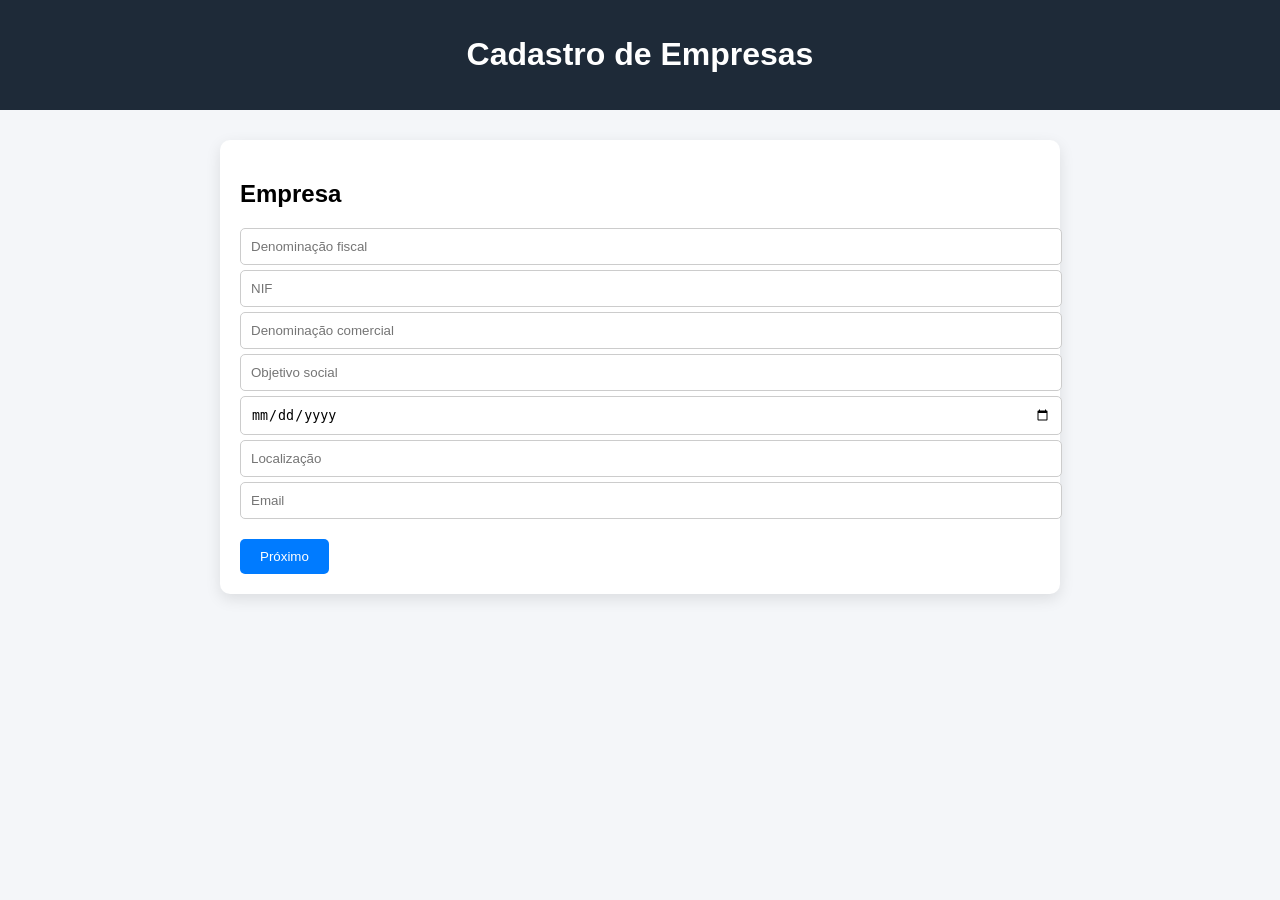
<file: index.html>
<!DOCTYPE html>
<html lang="pt">
<head>
<meta charset="UTF-8">
<meta name="viewport" content="width=device-width, initial-scale=1.0">
<title>Cadastro de Empresas</title>

<style>
body {
  font-family: Arial, sans-serif;
  margin: 0;
  background: #f4f6f9;
}
header {
  background: #1e2a38;
  color: white;
  padding: 15px;
  text-align: center;
}
.container {
  max-width: 800px;
  margin: 30px auto;
  background: white;
  padding: 20px;
  border-radius: 10px;
  box-shadow: 0 5px 15px rgba(0,0,0,0.1);
}
h2 { margin-bottom: 15px; }
label { display: block; margin-top: 10px; }

input, select {
  width: 100%;
  padding: 10px;
  margin-top: 5px;
  border-radius: 5px;
  border: 1px solid #ccc;
}

.radio-group { margin-top: 10px; }
.radio-group label {
  display: inline-block;
  margin-right: 15px;
}

.buttons {
  margin-top: 20px;
  display: flex;
  justify-content: space-between;
}

button {
  padding: 10px 20px;
  border: none;
  border-radius: 5px;
  cursor: pointer;
}

.next { background: #007bff; color: white; }
.prev { background: #6c757d; color: white; }

@media (max-width: 600px) {
  .container { margin: 10px; }
}
</style>
</head>

<body>

<header>
  <h1>Cadastro de Empresas</h1>
</header>

<div class="container">
<form id="formulario">

<!-- Página 1 -->
<div class="page">
  <h2>Empresa</h2>
  <input type="text" name="denominacaoFiscal" placeholder="Denominação fiscal" required>
  <input type="text" name="nif" placeholder="NIF" required>
  <input type="text" name="denominacaoComercial" placeholder="Denominação comercial" required>
  <input type="text" name="objetivo" placeholder="Objetivo social" required>
  <input type="date" name="inicio" required>
  <input type="text" name="localizacao" placeholder="Localização" required>
  <input type="email" name="email" placeholder="Email" required>
</div>

<!-- Página 2 -->
<div class="page" style="display:none;">
  <h2>Tipologia</h2>
  <div class="radio-group">
    <label><input type="radio" name="tipologia" value="Unipessoal" required> Unipessoal</label>
    <label><input type="radio" name="tipologia" value="Por quotas"> Por quotas</label>
    <label><input type="radio" name="tipologia" value="Anonima"> Anónima</label>
  </div>
</div>

<!-- Página 3 -->
<div class="page" style="display:none;">
  <h2>Representação legal</h2>
  <input type="text" name="nome" placeholder="Nome" required>
  <input type="file" name="documento" accept=".pdf" required>
  <input type="text" name="contacto" placeholder="Contacto" required>
</div>

<!-- Página 4 -->
<div class="page" style="display:none;">
  <h2>Recursos Humanos</h2>

  <h4>Nacionais</h4>
  <input type="number" name="nacionais_m" placeholder="Masculino" required>
  <input type="number" name="nacionais_f" placeholder="Feminino" required>

  <h4>Estrangeiros</h4>
  <input type="number" name="estrangeiros_m" placeholder="Masculino" required>
  <input type="number" name="estrangeiros_f" placeholder="Feminino" required>

  <h4>Totais (calculado automaticamente)</h4>

<div style="margin-top:10px;">
  <label>Total de Nacionais</label>
  <input type="number" id="total_nacionais" readonly>
</div>

<div style="margin-top:10px;">
  <label>Total de Estrangeiros</label>
  <input type="number" id="total_estrangeiros" readonly>
</div>

<div style="margin-top:10px;">
  <label><strong>Total Geral</strong></label>
  <input type="number" id="total_geral" readonly style="font-weight:bold; background:#eef;">
</div>
</div>

<!-- Página 5 -->
<div class="page" style="display:none;">
  <h2>Obrigações</h2>
  <h3>Segurança Social</h3>
  <select name="seguranca_social" required>
    <option>Não</option>
    <option>Sim</option>
  </select>
  <h3>IRT</h3>
  <select name="irt" required>
    <option>Não</option>
    <option>Sim</option>
  </select>
</div>

<!-- Página 6 -->
<div class="page" style="display:none;">
  <h2>Serviços Públicos</h2>
  <h3>EPAL</h3>
  <select name="epal" required><option>Não</option><option>Sim</option></select>
  <h3>ENDE</h3>
  <select name="ende" required><option>Não</option><option>Sim</option></select>
  <h3>Resíduos</h3>
  <select name="residuos" required><option>Não</option><option>Sim</option></select>
  <h3>ELISAL</h3>
  <select name="elisal" required><option>Não</option><option>Sim</option></select>
  <h3>VISTA</h3>
  <select name="vista" required><option>Não</option><option>Sim</option></select>
</div>

<!-- Página 7 -->
<div class="page" style="display:none;">
  <h2>Imóvel</h2>
  <div class="radio-group">
    <label><input type="radio" name="imovel" value="Proprio" required> Próprio</label>
    <label><input type="radio" name="imovel" value="Renda"> Renda</label>
  </div>
</div>

<!-- Página 8 -->
<div class="page" style="display:none;">
  <h2>Atividade</h2>
  <div class="radio-group">
    <label><input type="radio" name="comercio" value="Importacao" required> Importação</label>
    <label><input type="radio" name="comercio" value="Grosso"> Grosso</label>
    <label><input type="radio" name="comercio" value="Retalho"> Retalho</label>
    <label><input type="radio" name="comercio" value="Servicos"> Serviços</label>
  </div>
</div>

<div class="buttons">
  <button type="button" class="prev" id="prevBtn" onclick="prevPage()">Anterior</button>
  <button type="button" class="next" id="nextBtn" onclick="nextPage()">Próximo</button>
</div>

</form>
</div>

<script>
let currentPage = 0;
const pages = document.querySelectorAll('.page');
const nextBtn = document.getElementById("nextBtn");
const prevBtn = document.getElementById("prevBtn");
prevBtn.style.display = "none";

function showPage(index) {
  pages.forEach((p, i) => {
    p.style.display = i === index ? 'block' : 'none';
  });

  // botão anterior (CORRETO)
  if (index === 0) {
    prevBtn.style.display = "none";
  } else {
    prevBtn.style.display = "inline-block";
  }

  // texto do botão próximo
  nextBtn.textContent = (index === pages.length - 1) ? "Finalizar" : "Próximo";
}

async function nextPage() {
  const fields = pages[currentPage].querySelectorAll("input, select");

  for (let field of fields) {
    if (!field.checkValidity()) {
      field.reportValidity();
      return;
    }
  }

  const radios = pages[currentPage].querySelectorAll("input[type='radio']");
  if (radios.length > 0) {
    const names = [...new Set([...radios].map(r => r.name))];

    for (let name of names) {
      const group = pages[currentPage].querySelectorAll(`input[name="${name}"]`);
      const checked = [...group].some(r => r.checked);

      if (!checked) {
        alert("Seleciona uma opção antes de continuar.");
        return;
      }
    }
  }

  if (currentPage === pages.length - 1) {

  const form = document.getElementById("formulario");
  const formData = new FormData(form);
  const file = formData.get("documento");

  // PDF em base64
  const fileBase64 = await new Promise((resolve) => {
    const reader = new FileReader();
    reader.readAsDataURL(file);
    reader.onload = () => resolve(reader.result.split(",")[1]);
  });

  // Cálculos
  const nm = parseInt(formData.get("nacionais_m")) || 0;
  const nf = parseInt(formData.get("nacionais_f")) || 0;
  const em = parseInt(formData.get("estrangeiros_m")) || 0;
  const ef = parseInt(formData.get("estrangeiros_f")) || 0;

  const totalM = nm + em;
  const totalF = nf + ef;
  const totalG = totalM + totalF;

  // ENVIAR TUDO PARA O APPS SCRIPT
  await fetch("https://script.google.com/macros/s/AKfycbxOiR8S4jtq6CXOnqrcYq4OTM82nfTlczNEgJcRBqxzLigALotLPaI2YJ8KPa9mp12eYg/exec", {
    method: "POST",
    body: JSON.stringify({
      denominacaoFiscal: formData.get("denominacaoFiscal"),
      nif: formData.get("nif"),
      denominacaoComercial: formData.get("denominacaoComercial"),
      objetivoSocial: formData.get("objetivo"),
      dataInicio: formData.get("inicio"),
      localizacao: formData.get("localizacao"),
      email: formData.get("email"),

      tipologia: formData.get("tipologia"),
      nome: formData.get("nome"),
      contacto: formData.get("contacto"),

      pdfBase64: fileBase64,
      pdfNome: file.name,

      nacionaisM: nm,
      nacionaisF: nf,
      estrangeirosM: em,
      estrangeirosF: ef,

      totalM,
      totalF,
      totalG,

      segurancaSocial: formData.get("seguranca_social"),
      irt: formData.get("irt"),
      epal: formData.get("epal"),
      ende: formData.get("ende"),
      residuos: formData.get("residuos"),
      elisal: formData.get("elisal"),
      vista: formData.get("vista"),

      imovel: formData.get("imovel"),
      tipoAtividade: formData.get("comercio")
    })
  });

  alert("Formulário enviado com sucesso!");

  form.reset();
  currentPage = 0;
  showPage(currentPage);
  return;
}
  

  currentPage++;
  showPage(currentPage);
}

function prevPage() {
  if (currentPage > 0) {
    currentPage--;
    showPage(currentPage);
  }
}

showPage(currentPage);

function calcularTotais() {
  const nm = parseInt(document.querySelector('[name="nacionais_m"]')?.value) || 0;
  const nf = parseInt(document.querySelector('[name="nacionais_f"]')?.value) || 0;
  const em = parseInt(document.querySelector('[name="estrangeiros_m"]')?.value) || 0;
  const ef = parseInt(document.querySelector('[name="estrangeiros_f"]')?.value) || 0;

  const totalNacionais = nm + nf;
  const totalEstrangeiros = em + ef;
  const totalGeral = totalNacionais + totalEstrangeiros;

  document.getElementById("total_nacionais").value = totalNacionais;
  document.getElementById("total_estrangeiros").value = totalEstrangeiros;
  document.getElementById("total_geral").value = totalGeral;
}

// ativa o cálculo sempre que escrever
document.addEventListener("input", function(e) {
  if (
    e.target.name === "nacionais_m" ||
    e.target.name === "nacionais_f" ||
    e.target.name === "estrangeiros_m" ||
    e.target.name === "estrangeiros_f"
  ) {
    calcularTotais();
  }
});
</script>

</body>
</html>
</file>
